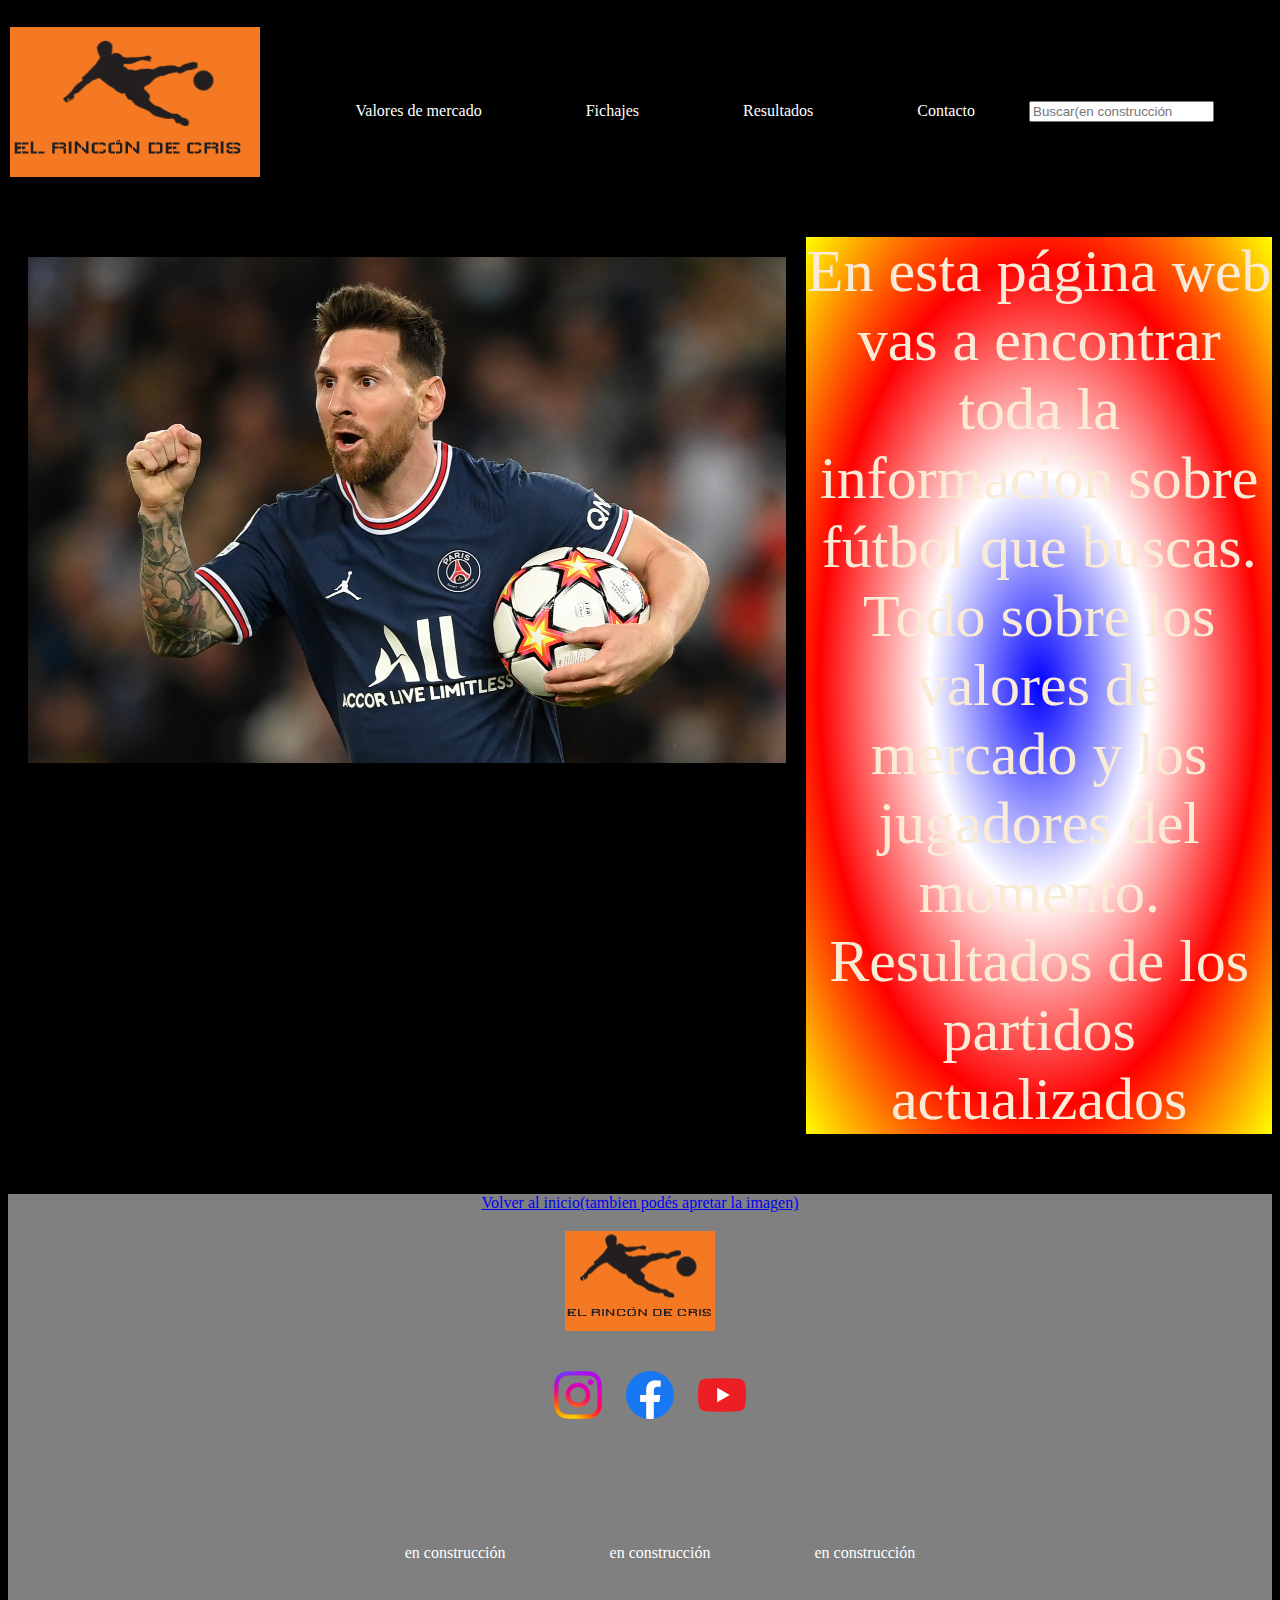
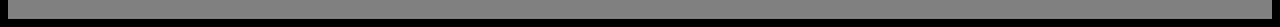
<file: index.html>
<!DOCTYPE html>
<html lang="en">
<head>
    <meta charset="UTF-8">
    <meta http-equiv="X-UA-Compatible" content="IE=edge">
    <meta name="viewport" content="width=device-width, initial-scale=1.0">
    <link href="https://unpkg.com/aos@2.3.1/dist/aos.css" rel="stylesheet">
	<link rel="stylesheet" type="text/css" href="./styles/style.css">
    <title>Sitio web Imolesi</title>
</head>
<body>
	<div class="grid">
	<a name="inicio"></a>

	<header class="flex__header">
		<div class="grid__header">
		
		<h3><a href="#inicio"> <img class="logo__header" src="./images/logo_250.png" alt="icono de la cabecera de la página"> </a></h3>
		<nav class="nav-bar">
			<ul class="nav__menu">
				<li class="nav__item"><a href="pages/topjugadores.html">TOP jugadores</a></li>
				<li class="nav__item"><a href="pages/valoresdemercado.html">Valores de mercado</a></li>
				<li class="nav__item" ><a href="pages/fichajes.html">Fichajes</a></li>
				<li class="nav__item" ><a href="pages/resultados.html">Resultados</a></li>
				<li class="nav__item"><a href="pages/contacto.html">Contacto</a></li>
                
				<input type="text" placeholder="Buscar(en construcción">
			</ul>
		</nav>
	</div>
	</header>
	
	<main class="index__main__grid">
		<div class="main__container">
	<section>
		<article id="introduccion">
			<h2><img id="imagen__messi__main"src="./images/messi_main.jpg" alt="El jugador de fútbol Lionel Messi celebrando un gol"></h2>
			<p class="main__parrafo parrafo-animado-main">En esta página web vas a encontrar toda la información sobre fútbol que buscas. Todo sobre los valores de mercado y los jugadores del momento. Resultados de los partidos actualizados</p>
		</article>
	</section>
</div>
	</main>
	
	<footer class="footer">
			<a href="#inicio">Volver al inicio(tambien podés apretar la imagen)</a>
		<h3><a href="#inicio"><img src="./images/logo_150.png" alt="icono del pie de página"></a></h3>
		<ul class="redes__sociales__footer">
			<li class="instagram__logo"><img src="./images/instagram.png"></li>
			<li class="facebook__logo"><img src="./images/facebook.png"></li>
			<li class="youtube__logo"><img src="./images/youtube.png"></li>
		</ul>
		<ul class="links__footer">
			<li class="footer__li"><a href="#">en construcción</a></li>
			<li class="footer__li"><a href="#">en construcción</a></li>
			<li class="footer__li"><a href="#">en construcción</a></li>
            </ul>
	</footer>
	</div>
    <script src="https://unpkg.com/aos@2.3.1/dist/aos.js"></script>
    <script>
        AOS.init();
    </script>
</body>
</html>
</file>
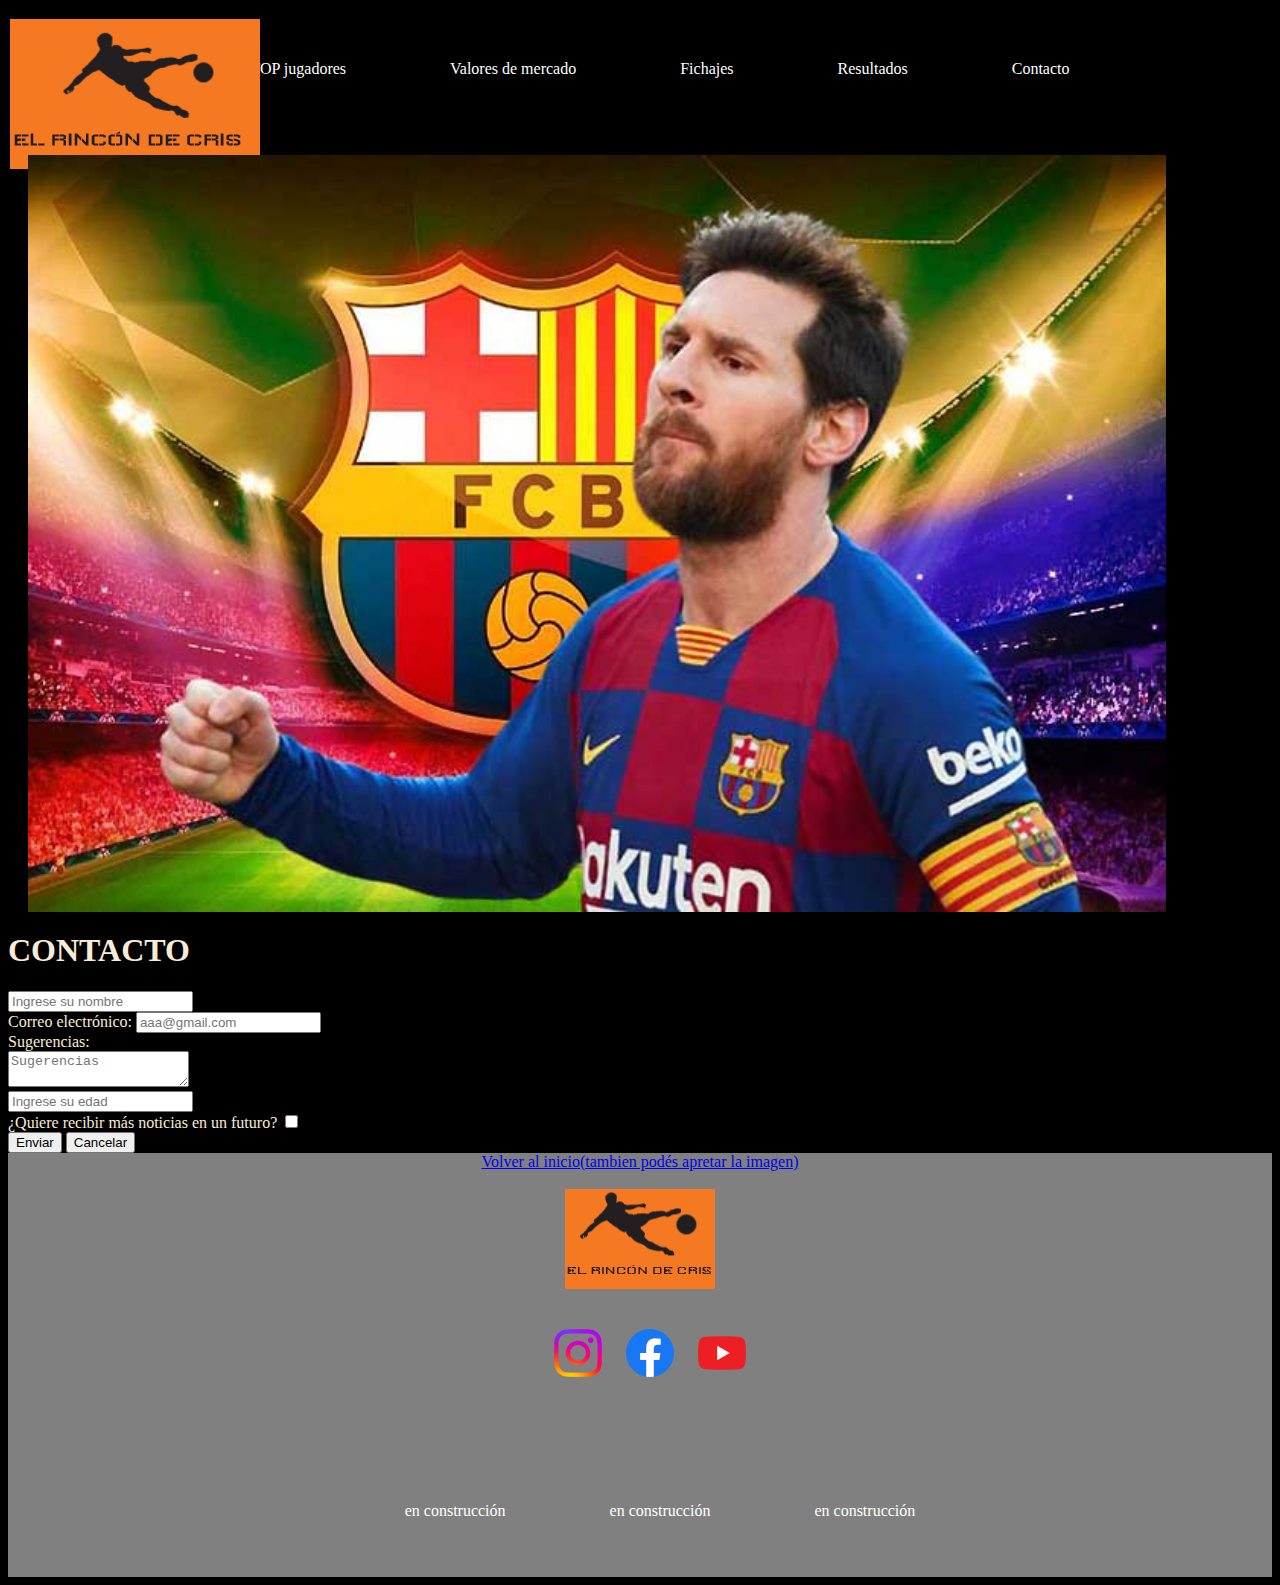
<file: pages/contacto.html>
<!DOCTYPE html>
<html lang="en">
<head>
    <meta charset="UTF-8">
    <meta http-equiv="X-UA-Compatible" content="IE=edge">
    <meta name="viewport" content="width=device-width, initial-scale=1.0">
    <link rel="stylesheet" type="text/css" href="../styles/style.css">
    <title>Contacto</title>
</head>
<body>
    
        <header>
            <h3><a href="../index.html"> <img class="logo__header" src="../images/logo_250.png" alt="icono de la cabecera de la página"> </a></h3>
            <nav>
                <ul>
				<li><a href="topjugadores.html">TOP jugadores</a></li>
				<li><a href="valoresdemercado.html">Valores de mercado</a></li>
                <li><a href="fichajes.html">Fichajes</a></li>
                <li><a href="resultados.html">Resultados</a></li>
                <li><a href="#">Contacto</a></li>
                </ul>
            </nav>
        </header>
        
        <section>
            <img class="img__contacto" src="../images/messi_barcelona.jpg" alt="imagen messi ">
        </section>
        <section>
            <h1>CONTACTO</h1>
        </section>
        
        <section>
            <article>
                <form class="formulario__contacto" action="#">
                    <div class="newsletter__container"></div>
                    <input type="text" placeholder="Ingrese su nombre"><br>
                    <label for="email">Correo electrónico:
                        <input type="email" placeholder="aaa@gmail.com" name="email"><br>
                    </label>
                    <label for="Sugerencias"> Sugerencias:<br>
                        <textarea placeholder="Sugerencias"></textarea>
                    </label> <br>
                    <input type="number" placeholder="Ingrese su edad"><br>
                
                    </div>

                    <div>¿Quiere recibir más noticias en un futuro?
                    <input type="checkbox" name="acepta" value="1"></div>
                    <input type="submit" value="Enviar">
                    <input type="reset" value="Cancelar">
                </form>
            </article>
        </section>
    
        <footer class="footer">
			<a href="#inicio">Volver al inicio(tambien podés apretar la imagen)</a>
		<h3><a href="#inicio"><img src="../images/logo_150.png" alt="icono del pie de página"></a></h3>
		<ul class="redes__sociales__footer">
			<li class="instagram__logo"><img src="../images/instagram.png"></li>
			<li class="facebook__logo"><img src="../images/facebook.png"></li>
			<li class="youtube__logo"><img src="../images/youtube.png"></li>
		</ul>
		<ul class="links__footer">
			<li class="footer__li"><a href="#">en construcción</a></li>
			<li class="footer__li"><a href="#">en construcción</a></li>
			<li class="footer__li"><a href="#">en construcción</a></li>
            </ul>
	</footer>
    </body>
    </html>
</file>
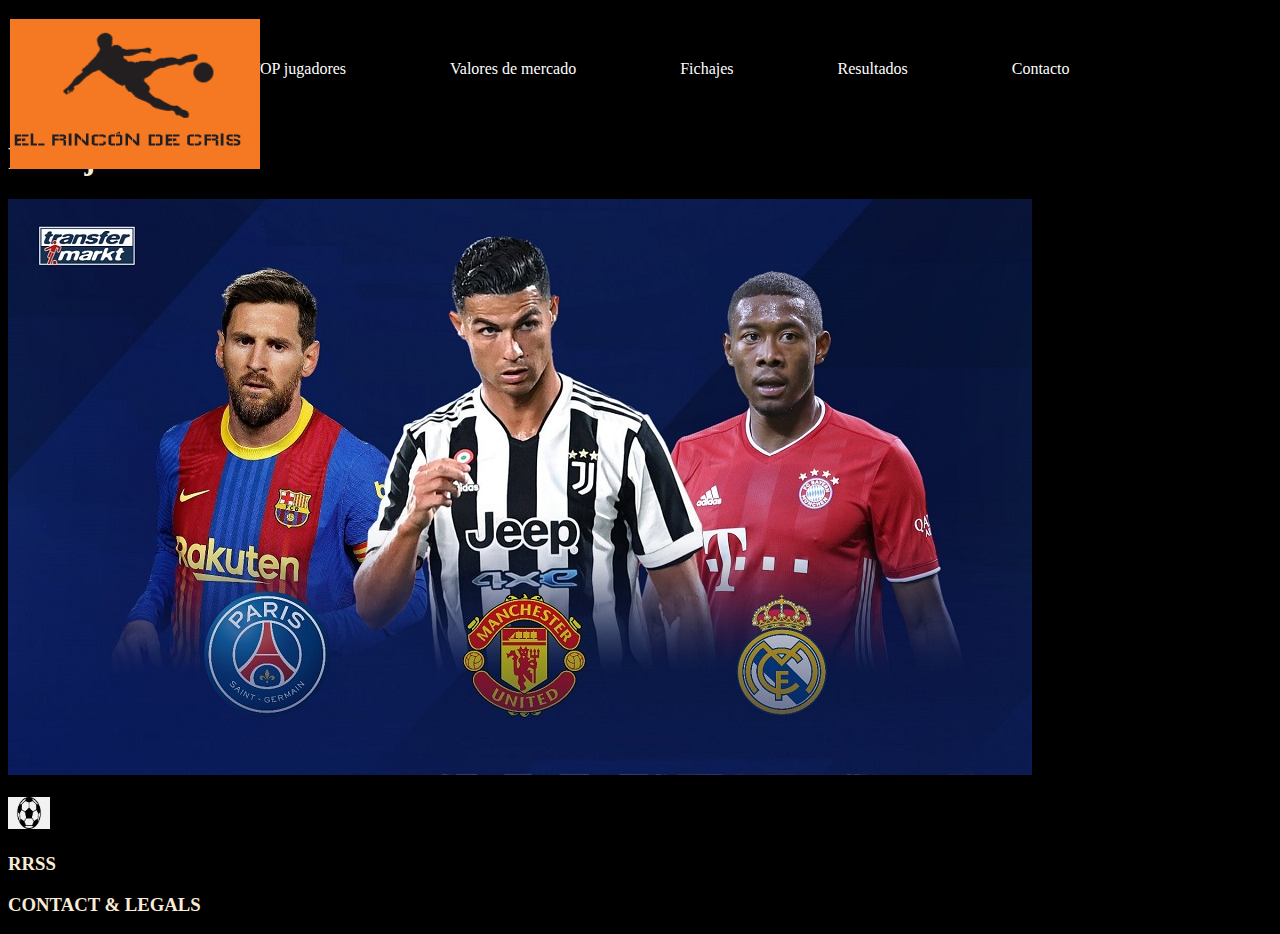
<file: pages/fichajes.html>
<!DOCTYPE html>
<html lang="en">
<head>
    <meta charset="UTF-8">
    <meta http-equiv="X-UA-Compatible" content="IE=edge">
    <meta name="viewport" content="width=device-width, initial-scale=1.0">
    <link rel="stylesheet" type="text/css" href="../styles/style.css">
    <title>fichajes</title>
</head>
<body>
    <body>
        
        <header>
            <h3><a href="../index.html"> <img class="logo__header" src="../images/logo_250.png" alt="icono de la cabecera de la página"> </a></h3>
            <nav>
                <ul>
				<li><a href="topjugadores.html">TOP jugadores</a></li>
				<li><a href="valoresdemercado.html">Valores de mercado</a></li>
                <li><a href="#">Fichajes</a></li>
                <li><a href="resultados.html">Resultados</a></li>
				<li><a href="contacto.html">Contacto</a></li>
                </ul>
            </nav>
        </header>
     
        <section>
            <article>

                <h1>Fichajes</h1>
                <img src="../images/fichajes.jpg" alt="Si estás viendo esto es porque la imagen no se cargó (abrir la página desde el liveserver)">
            </article>
        </section>
      
        <footer>
            <h3><img src="../images/icono pelota.png" alt="icono" height="32px" width="42px"></h3>
            <h3>RRSS</h3>
            <h3>CONTACT & LEGALS</h3>
        </footer>
    </body>
    </html>
</file>
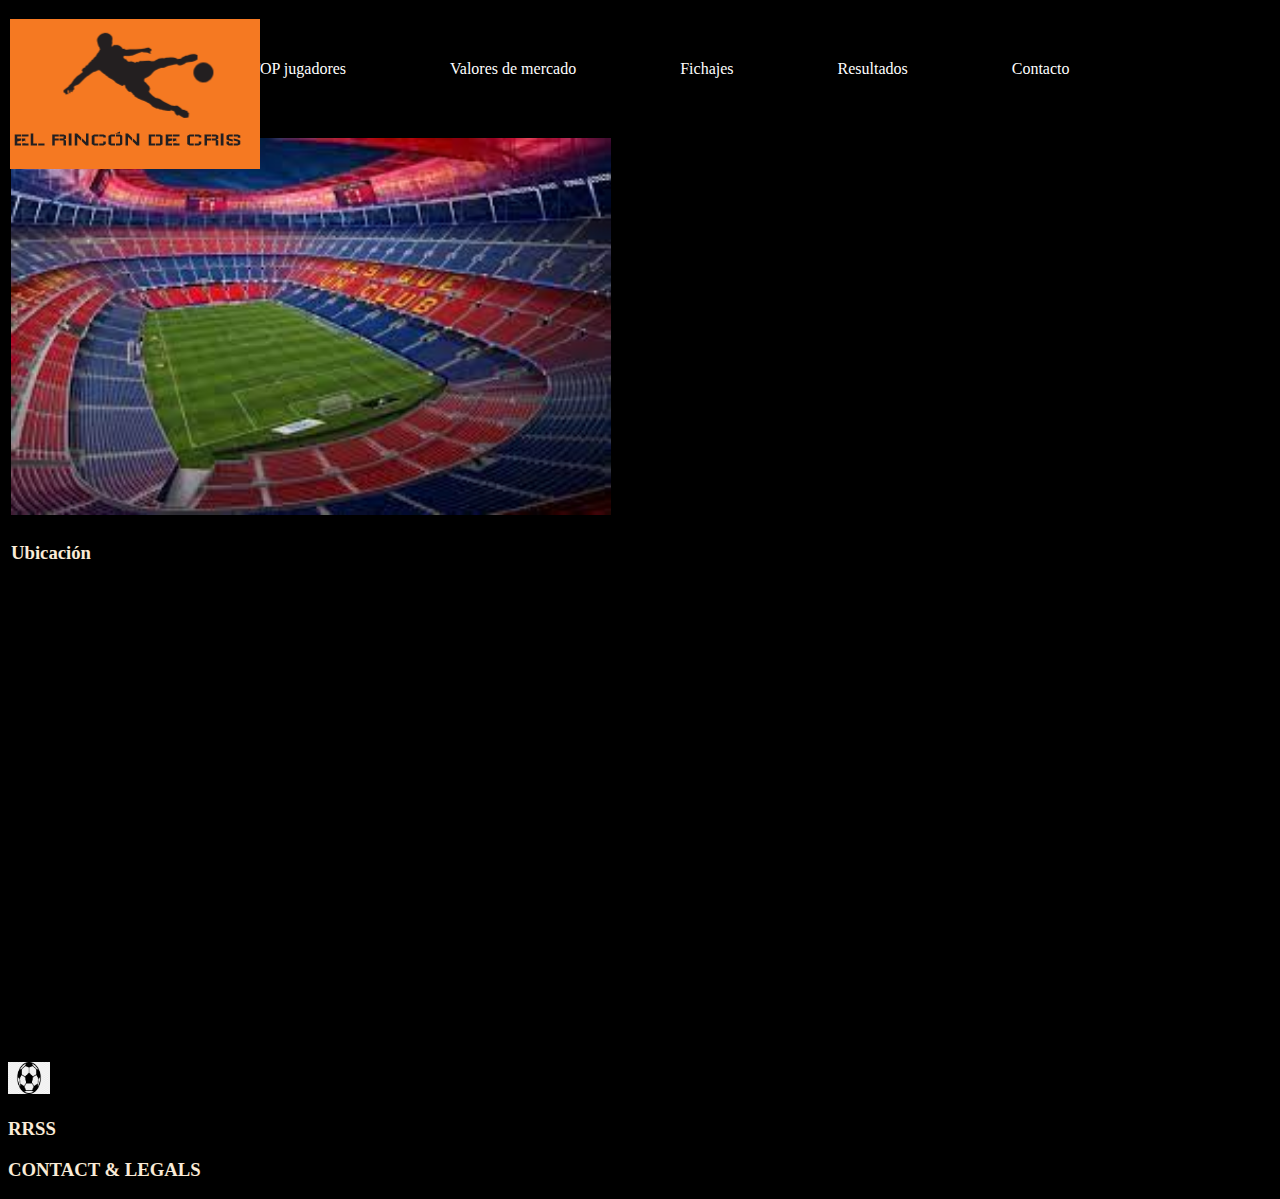
<file: pages/resultados.html>
<!DOCTYPE html>
<html lang="en">
<head>
    <meta charset="UTF-8">
    <meta http-equiv="X-UA-Compatible" content="IE=edge">
    <meta name="viewport" content="width=device-width, initial-scale=1.0">
    <link rel="stylesheet" type="text/css" href="../styles/style.css">
    <title>resultados</title>
</head>
<body>
    

        <header>
            <h3><a href="../index.html"> <img class="logo__header" src="../images/logo_250.png" alt="icono de la cabecera de la página"> </a></h3>
            <nav>
                <ul>
				<li><a href="topjugadores.html">TOP jugadores</a></li>
				<li><a href="valoresdemercado.html">Valores de mercado</a></li>
                <li><a href="fichajes.html">Fichajes</a></li>
				<li><a href="#">Resultados</a></li>
                <li><a href="contacto.html">Contacto</a></li>
                </ul>
            </nav>
        </header>
        
        <section>
            <article>
                <table>
                    <tr>
                        <td><a href="https://www.fcbarcelona.es/es/" target="_blank"><img src="../images/campnou.jpeg" alt="campnou" width="100%"></a></td>
                    </tr>
                    <tr>
                        <td>
                            <h3>Ubicación</h3>
                        </td>
                    </tr>
                    <tr>
                        <td>
                            <iframe src="https://www.google.com/maps/embed?pb=!1m18!1m12!1m3!1d2993.686293518309!2d2.1185926250159945!3d41.38089994775771!2m3!1f0!2f0!3f0!3m2!1i1024!2i768!4f13.1!3m3!1m2!1s0x12a498f576297baf%3A0x44f65330fe1b04b9!2sSpotify%20Camp%20Nou!5e0!3m2!1ses-419!2sar!4v1666662545190!5m2!1ses-419!2sar" width="600" height="450" style="border:0;" allowfullscreen="" loading="lazy" referrerpolicy="no-referrer-when-downgrade"></iframe>
                        </td>
                    </tr>
                </table>
            </article>
        </section>
        <section>
            
        </section>
 
        <footer id="footer">
            <h3><img src="../images/icono pelota.png" alt="icono" height="32px" width="42px"></h3>
            <h3>RRSS</h3>
            <h3>CONTACT & LEGALS</h3>
        </footer>
    </body>
    </html>
</file>
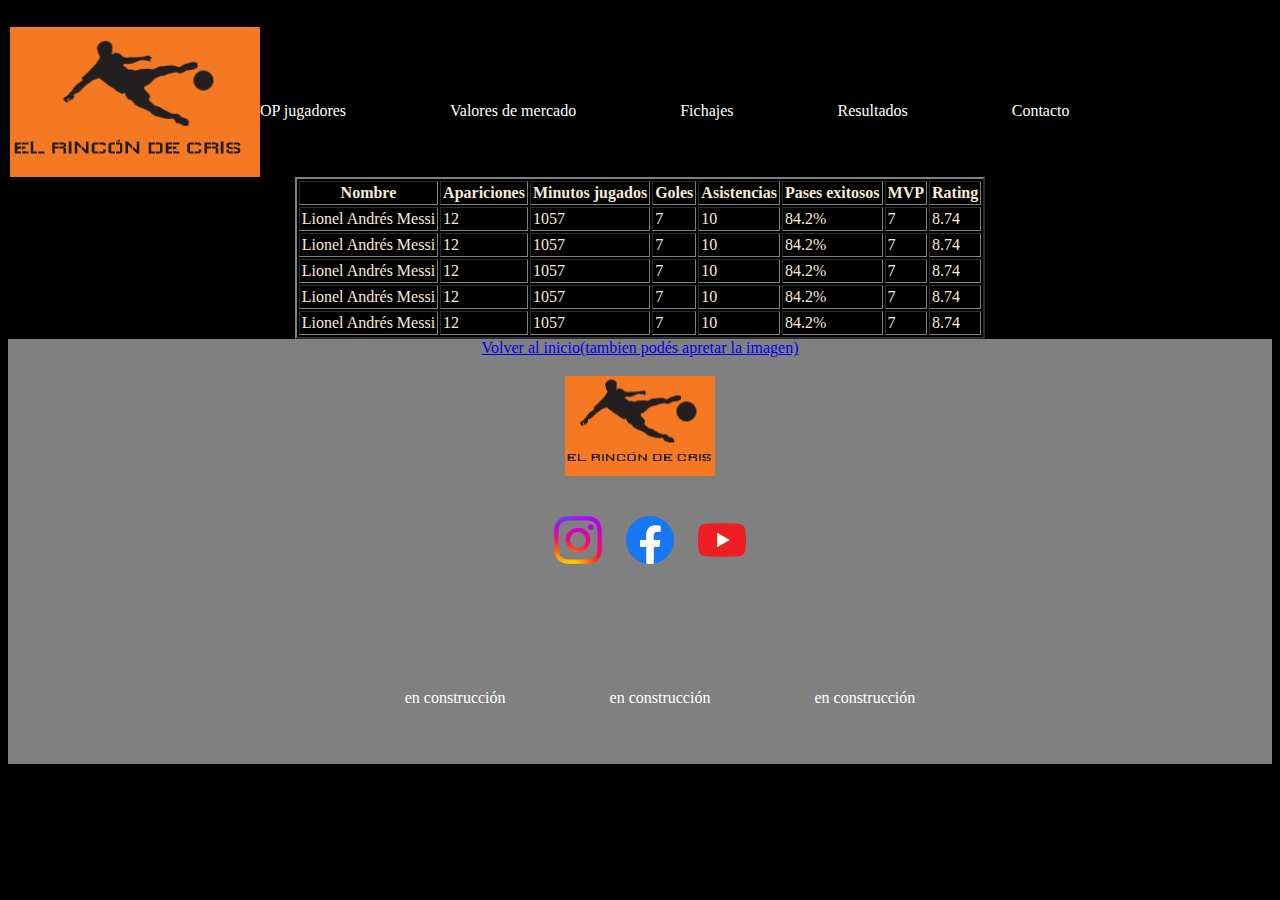
<file: pages/topjugadores.html>
<!DOCTYPE html>
<html lang="en">
<head>
    <meta charset="UTF-8">
    <meta http-equiv="X-UA-Compatible" content="IE=edge">
    <meta name="viewport" content="width=device-width, initial-scale=1.0">
    <link rel="stylesheet" type="text/css" href="../styles/style.css">
    <title>top5</title>
</head>
<body>
    <header>
        <div class="grid__header">
        <h3><a href="../index.html"> <img class="logo__header" src="../images/logo_250.png" alt="icono de la cabecera de la página"> </a></h3>
        <nav class="nav-bar">
            <ul class="nav__menu">
            <li class="nav__item"><a href="#">TOP jugadores</a></li>
            <li class="nav__item"><a href="valoresdemercado.html">Valores de mercado</a></li>
            <li class="nav__item"><a href="fichajes.html">Fichajes</a></li>
            <li class="nav__item"><a href="resultados.html">Resultados</a></li>
            <li class="nav__item"><a href="contacto.html">Contacto</a></li>
            </ul>
        </nav>
    </div>
    </header>
    <main class="top__jugadores__main">
 
    <section>
        <article class="tabla__stats">
            <div class="tabla__stats__container">
            <table class="tabla__players__stats" border="2" cellpadding="2" cellspacing="2">
				<tr>
					<th>Nombre</th>
					<th>Apariciones</th>
					<th>Minutos jugados</th>
					<th>Goles</th>
                    <th>Asistencias</th>
                    <th>Pases exitosos</th>
                    <th>MVP</th>
                    <th>Rating</th>
        
		
				</tr>
				<tr>
					<td>Lionel Andrés Messi</td>
					<td>12</td>
					<td>1057</td>
					<td>7</td>
                    <td>10</td>
                    <td>84.2%</td>
                    <td>7</td>
                    <td>8.74</td>
			
				</tr>
                <tr>
					<td>Lionel Andrés Messi</td>
					<td>12</td>
					<td>1057</td>
					<td>7</td>
                    <td>10</td>
                    <td>84.2%</td>
                    <td>7</td>
                    <td>8.74</td>
			
				</tr>
                <tr>
					<td>Lionel Andrés Messi</td>
					<td>12</td>
					<td>1057</td>
					<td>7</td>
                    <td>10</td>
                    <td>84.2%</td>
                    <td>7</td>
                    <td>8.74</td>
			
				</tr>
                <tr>
					<td>Lionel Andrés Messi</td>
					<td>12</td>
					<td>1057</td>
					<td>7</td>
                    <td>10</td>
                    <td>84.2%</td>
                    <td>7</td>
                    <td>8.74</td>
			
				</tr>
                <tr>
					<td>Lionel Andrés Messi</td>
					<td>12</td>
					<td>1057</td>
					<td>7</td>
                    <td>10</td>
                    <td>84.2%</td>
                    <td>7</td>
                    <td>8.74</td>
			
				</tr>
			</table>
        </div>
        </article>
    </section>
    </main>
  
    <footer class="footer">
		<a href="#inicio">Volver al inicio(tambien podés apretar la imagen)</a>
	<h3><a href="#inicio"><img src="../images/logo_150.png" alt="icono del pie de página"></a></h3>
	<ul class="redes__sociales__footer">
		<li class="instagram__logo"><img src="../images/instagram.png"></li>
		<li class="facebook__logo"><img src="../images/facebook.png"></li>
		<li class="youtube__logo"><img src="../images/youtube.png"></li>
	</ul>
	<ul class="links__footer">
		<li class="footer__li"><a href="#">en construcción</a></li>
		<li class="footer__li"><a href="#">en construcción</a></li>
		<li class="footer__li"><a href="#">en construcción</a></li>
		</ul>
</footer>
</body>
</html>
</file>
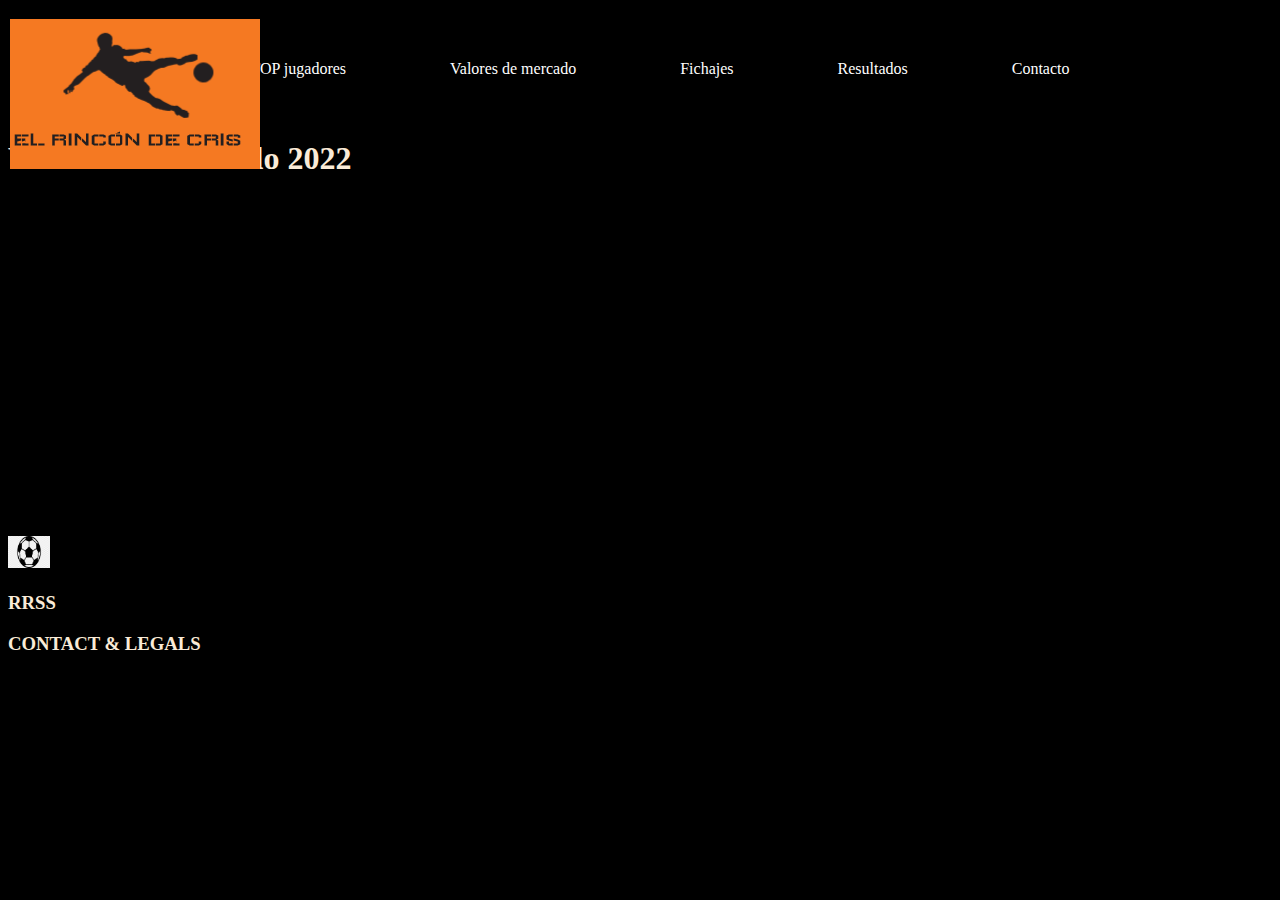
<file: pages/valoresdemercado.html>
<!DOCTYPE html>
<html lang="en">
<head>
    <meta charset="UTF-8">
    <meta http-equiv="X-UA-Compatible" content="IE=edge">
    <meta name="viewport" content="width=device-width, initial-scale=1.0">
    <link rel="stylesheet" type="text/css" href="../styles/style.css">
    <title>valoresmercado</title>
</head>
<body>
    

        <header>
            <h3><a href="../index.html"> <img class="logo__header" src="../images/logo_250.png" alt="icono de la cabecera de la página"> </a></h3>
            <nav>
                <ul>
				<li><a href="topjugadores.html">TOP jugadores</a></li>
				<li><a href="#">Valores de mercado</a></li>
                <li><a href="fichajes.html">Fichajes</a></li>
				<li><a href="resultados.html">Resultados</a></li>   
                <li><a href="contacto.html">Contacto</a></li>
                </ul>
            </nav>
        </header>
     
        <section>
            <article>
                <h1>Valores de Mercado 2022</h1>
                <iframe width="560" height="315" src="https://www.youtube.com/embed/STaX5ChxwgY" title="YouTube video player" frameborder="0" allow="accelerometer; autoplay; clipboard-write; encrypted-media; gyroscope; picture-in-picture" allowfullscreen></iframe>
            </article>
        </section>
      
        <footer>
            <h3><img src="../images/icono pelota.png" alt="Si estás viendo esto es porque la imagen no se cargó (abrir la página desde el liveserver)" height="32px" width="42px"></h3>
            <h3>RRSS</h3>
            <h3>CONTACT & LEGALS</h3>
        </footer>
    </body>
    </html>
</file>
<file: styles/style.css>
/* general*/

/* NOTA IMPORTANTE: Al haber seteado muchas cosas en "general" aún no he creado una media query para desktop,
 se podría decir que todo lo que no sea mobile y tablet es considerado de escritorio(por el momento)
 También han habido problemas con el nav del header, esto lo voy a solucionar pronto*/
body{
    color: antiquewhite;
    background-color: black;
}

.main__container{
  display: grid;
  grid-template-areas:
  "img_main parrafo_main";
  grid-template-columns: 50%,50%;
  grid-template-rows: auto,auto;
}

.index__main__grid{
  grid-area: main;
}


.logo__header{
  position:absolute;
    margin:0px 15px 15px 10px;
    left: 0;
    display:inline;
 
}

#imagen__messi__main{
  display: flex;
      flex-direction: column;
      align-items: center;
    margin: 20px;
    height: auto;
    width: 60%;
    float: left; 
    grid-area:img_main;
   }
.main__parrafo{
  display: flex;
      flex-direction: column;
      align-items: center;
text-align:center;
font-size: 60px;
overflow: hidden;
grid-area: parrafo_main;
}

  ul {
  left: 0;
  top: 50%;
  text-align: center;
  display: block;
  background:none;
  min-height: 100px;       
}
li {
  display: inline-block;
  height: 100%;
}
 li a {
  display: inline-block;
  color: white;
  background:none;
  line-height: 100px;          
  text-align: center;
  padding-left: 50px;
  padding-right: 50px;
  text-decoration: none;
  margin: 0;
  height: 100%;} 

  .tabla__messi{
    align-content: center;
     margin-top: 20px;
    margin-bottom:200px ;
  }

  .footer{
    grid-area: footer;
    background-color: gray;
  }
  

  .tabla__players__stats{
    display: flex;
    justify-content: center;
  }
  .tabla__stats{
    display: flex;
    justify-content: center;
  }

.instagram__logo,.facebook__logo,.youtube__logo {
  margin-right: 20px;
}

.img__contacto{
  display: flex;
            flex-direction: column;
            align-items: center;
          margin: 20px;
          height: auto;
          width: 90%;
          float: left;
          position: relative;
         }

/* Desktop (animación) */

.main__parrafo{background-image: radial-gradient(blue, white, red, yellow)}
@media screen and (min-width:1024px) {
  .parrafo-animado-main {
    -webkit-animation: parrafo-animado 2s cubic-bezier(0.680, -0.550, 0.265, 1.550) both;
            animation: parrafo-animado 2s cubic-bezier(0.680, -0.550, 0.265, 1.550) both;
  }
 
@-webkit-keyframes parrafo-animado {
  0% {
    letter-spacing: -0.5em;
    opacity: 0;
  }
  40% {
    opacity: 0.6;
  }
  100% {
    opacity: 1;
  }
}
@keyframes parrafo-animado {
  0% {
    letter-spacing: -0.5em;
    opacity: 0;
  }
  40% {
    opacity: 0.6;
  }
  100% {
    opacity: 1;
  }
}


}

/* MOBILE */
@media screen and (max-width:768px){
body{
  background-color: brown;
}
  .logo__header{
    display: flex;
    width: 150px;
    height: 50px;
  }

  .flex__header{
      justify-content: center;}

    ul{
      flex-wrap:wrap;}

      #imagen__messi__main ,.img__contacto {
        display: flex;
            flex-direction: column;
            align-items: center;
          margin: 20px;
          height: auto;
          width: 90%;
          float: left;
         }
      .main__parrafo{
        display: flex;
            flex-direction: column;
            align-items: center;
        justify-content: center;
      text-align:center;
      font-size: 30px;
      overflow:hidden;
        float:right;}

        .nav__menu{
          display: inline-flex;
        }
        .grid__header{
          /* grid-area: header; */
          display: flex;
            flex-direction: column;
            align-items: center;
        }

    }                                 /* Fin MOBILE */
  
  .grid__header{
    display: flex;
      flex-direction: column;
      align-items: center;
  }

  .footer{
      display: flex;
      flex-direction: column;
      align-items: center;
  }

/* TABLET */
  @media screen and (min-width:769px) and (max-width:1023px) {

    body{
      background-color: rgb(58, 58, 58);
    }

    .logo__header{
      display: flex;
      width: 150px;
      height: 50px;

    }

    .flex__header{
      justify-content: center;}

    ul{
      flex-wrap:wrap;}

      #imagen__messi__main{
        display: flex;
            flex-direction: column;
            align-items: center;
          margin: 20px;
          height: auto;
          width: 90%;
          float: left;
         }
      .main__parrafo{
        display: flex;
            flex-direction: column;
            align-items: center;
        justify-content: center;
      text-align:center;
      font-size: 30px;
      overflow:hidden;
        float:right;}

        .nav__menu{
          display: inline-flex;
        }
        .grid__header{
          grid-area: header;
          display: flex;
            flex-direction: column;
            align-items: center;
        }

        .tabla__players__stats{
          overflow: scroll;                   
        }
  } /* FIN TABLET */
</file>
